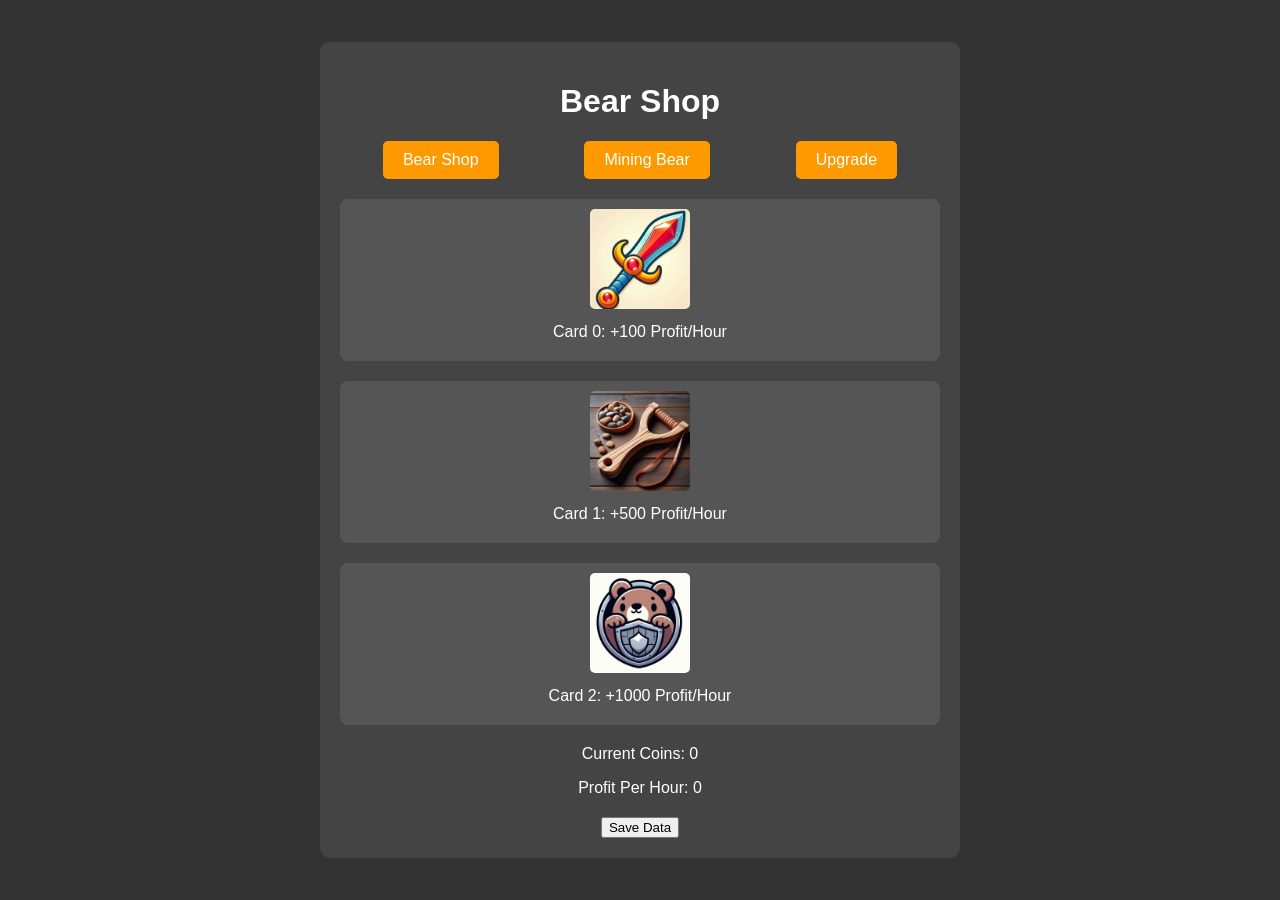
<file: index.html>
<!DOCTYPE html>
<html lang="en">
<head>
    <meta charset="UTF-8">
    <meta name="viewport" content="width=device-width, initial-scale=1.0">
    <title>Bear Shop</title>
    <link rel="stylesheet" href="style.css">
</head>
<body>
    <div class="container">
        <h1>Bear Shop</h1>
        <div id="main-menu">
            <button onclick="showBearShop()">Bear Shop</button>
            <button onclick="showMiningBear()">Mining Bear</button>
            <button onclick="showUpgrade()">Upgrade</button>
        </div>
        <div id="card-shop" class="hidden">
            <!-- Card shop content -->
            <div class="card" onclick="buyCard(0, 100, 1000)">
                <img src="card1.png" alt="Card 0">
                <p>Card 0: +100 Profit/Hour</p>
            </div>
            <div class="card" onclick="buyCard(1, 500, 2000)">
                <img src="card2.png" alt="Card 1">
                <p>Card 1: +500 Profit/Hour</p>
            </div>
            <div class="card" onclick="buyCard(2, 1000, 3000)">
                <img src="card3.png" alt="Card 2">
                <p>Card 2: +1000 Profit/Hour</p>
            </div>
        </div>
        <div id="user-stats">
            <p>Current Coins: <span id="totalCoins">0</span></p>
            <p>Profit Per Hour: <span id="profitPerHour">0</span></p>
        </div>
        <button onclick="saveData()">Save Data</button>
    </div>
    <script src="script.js"></script>
</body>
</html>
</file>
<file: style.css>
/* styles/style.css */

/* General Styles */
body {
    font-family: Arial, sans-serif;
    background-color: #333;
    color: #fff;
    margin: 0;
    padding: 0;
    display: flex;
    justify-content: center;
    align-items: center;
    height: 100vh;
}

/* Container for the entire page */
.container {
    width: 90%;
    max-width: 600px;
    background: #444;
    border-radius: 10px;
    padding: 20px;
    text-align: center;
}

/* Main Menu Styles */
#main-menu {
    display: flex;
    justify-content: space-around;
    margin-bottom: 20px;
}

#main-menu button {
    background: #ff9900;
    border: none;
    border-radius: 5px;
    padding: 10px 20px;
    color: #fff;
    font-size: 1rem;
    cursor: pointer;
    transition: background 0.3s;
}

#main-menu button:hover {
    background: #cc7a00;
}

/* Card Styles */
#card-shop {
    display: flex;
    flex-direction: column;
    gap: 20px;
    margin-bottom: 20px;
}

.card {
    background: #555;
    border-radius: 8px;
    padding: 10px;
    text-align: center;
    cursor: pointer;
}

.card img {
    width: 100px;
    height: 100px;
    object-fit: cover;
    border-radius: 5px;
}

.card p {
    margin: 10px 0;
    font-size: 1rem;
}

/* Hidden Class */
.hidden {
    display: none;
}

/* User Stats Styles */
#user-stats {
    margin-bottom: 20px;
}

#user-stats p {
    font-size: 1rem;
}

/* Responsive Design */
@media (max-width: 480px) {
    .card img {
        width: 80px;
        height: 80px;
    }

    .card p {
        font-size: 0.875rem;
    }

    #main-menu button {
        font-size: 14px;
    }
}
</file>
